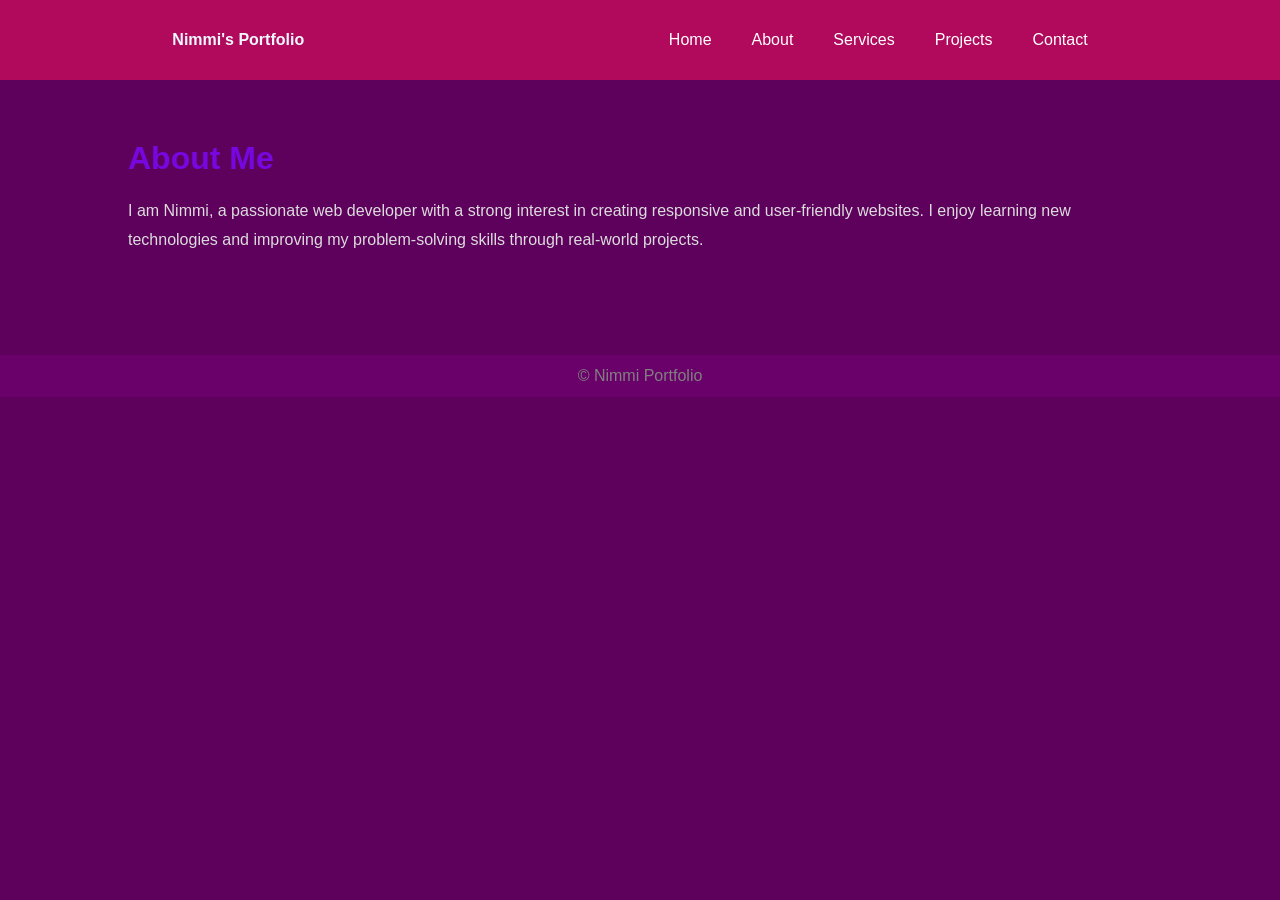
<file: About.html>
<!DOCTYPE html>
<html lang="en">
<head>
    <title>About Me</title>
    <link rel="stylesheet" href="style.css">
</head>
<body>

<nav>
    <div><b>Nimmi's Portfolio</b></div>
    <ul>
        <li><a href="index.html">Home</a></li>
        <li><a href="About.html">About</a></li>
        <li><a href="Services.html">Services</a></li>
        <li><a href="Projects.html">Projects</a></li>
        <li><a href="Contact.html">Contact</a></li>
    </ul>
</nav>

<section class="section">
    <h1>About Me</h1>
    <p>
        I am Nimmi, a passionate web developer with a strong interest in creating
        responsive and user-friendly websites. I enjoy learning new technologies
        and improving my problem-solving skills through real-world projects.
    </p>
</section>

<footer>
    <div class="footer-rights">© Nimmi Portfolio</div>
</footer>

</body>
</html>
</file>
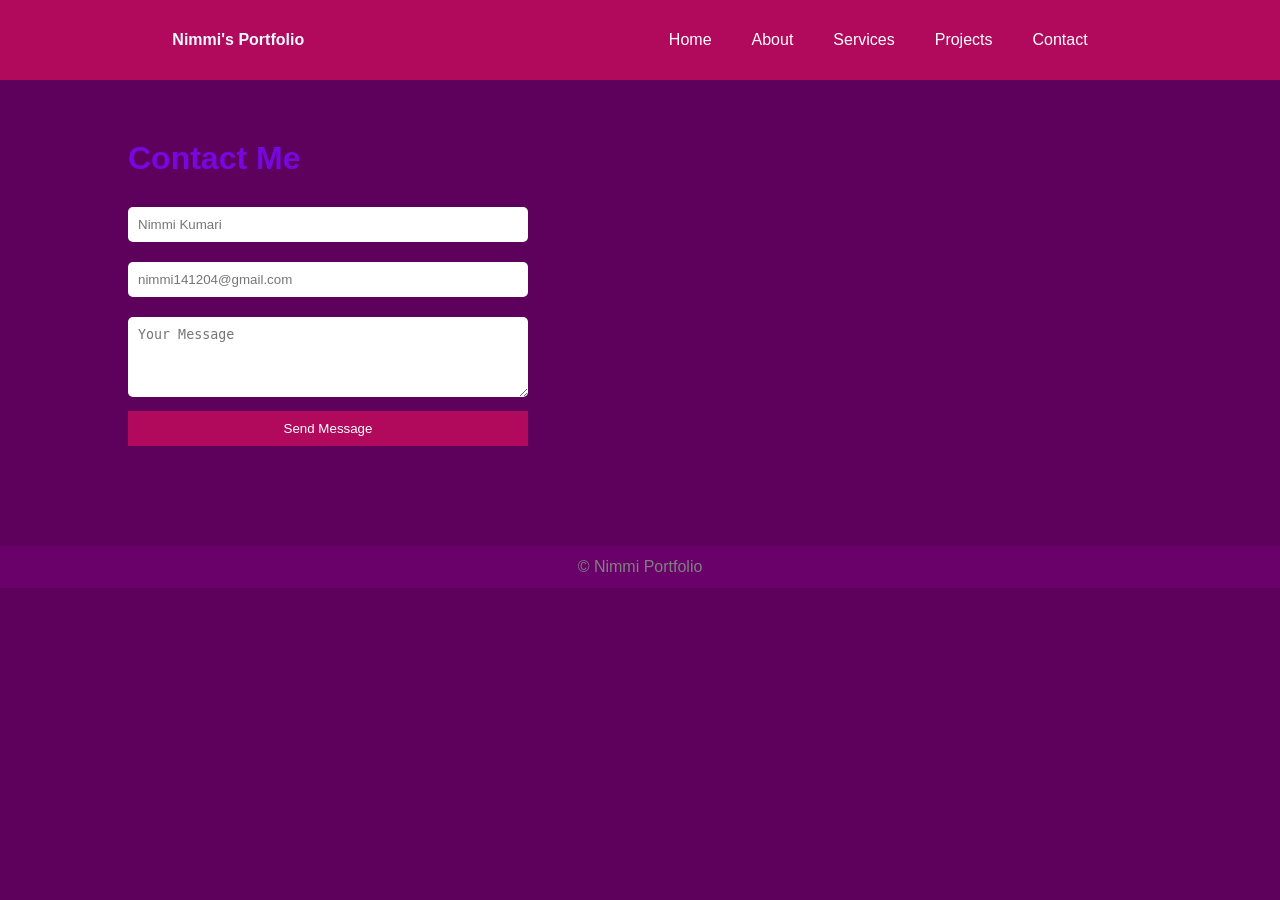
<file: Contact.html>
<!DOCTYPE html>
<html lang="en">
<head>
    <title>Contact Me</title>
    <link rel="stylesheet" href="style.css">
</head>
<body>

<nav>
    <div><b>Nimmi's Portfolio</b></div>
    <ul>
        <li><a href="index.html">Home</a></li>
        <li><a href="About.html">About</a></li>
        <li><a href="Services.html">Services</a></li>
        <li><a href="Projects.html">Projects</a></li>
        <li><a href="Contact.html">Contact</a></li>
    </ul>
</nav>

<section class="section">
    <h1>Contact Me</h1>

    <form>
        <input type="text" placeholder="Nimmi Kumari" required>
        <input type="email" placeholder="nimmi141204@gmail.com" required>
        <textarea rows="4" placeholder="Your Message"></textarea>
        <button type="submit">Send Message</button>
    </form>
</section>

<footer>
    <div class="footer-rights">© Nimmi Portfolio</div>
</footer>

</body>
</html>
</file>
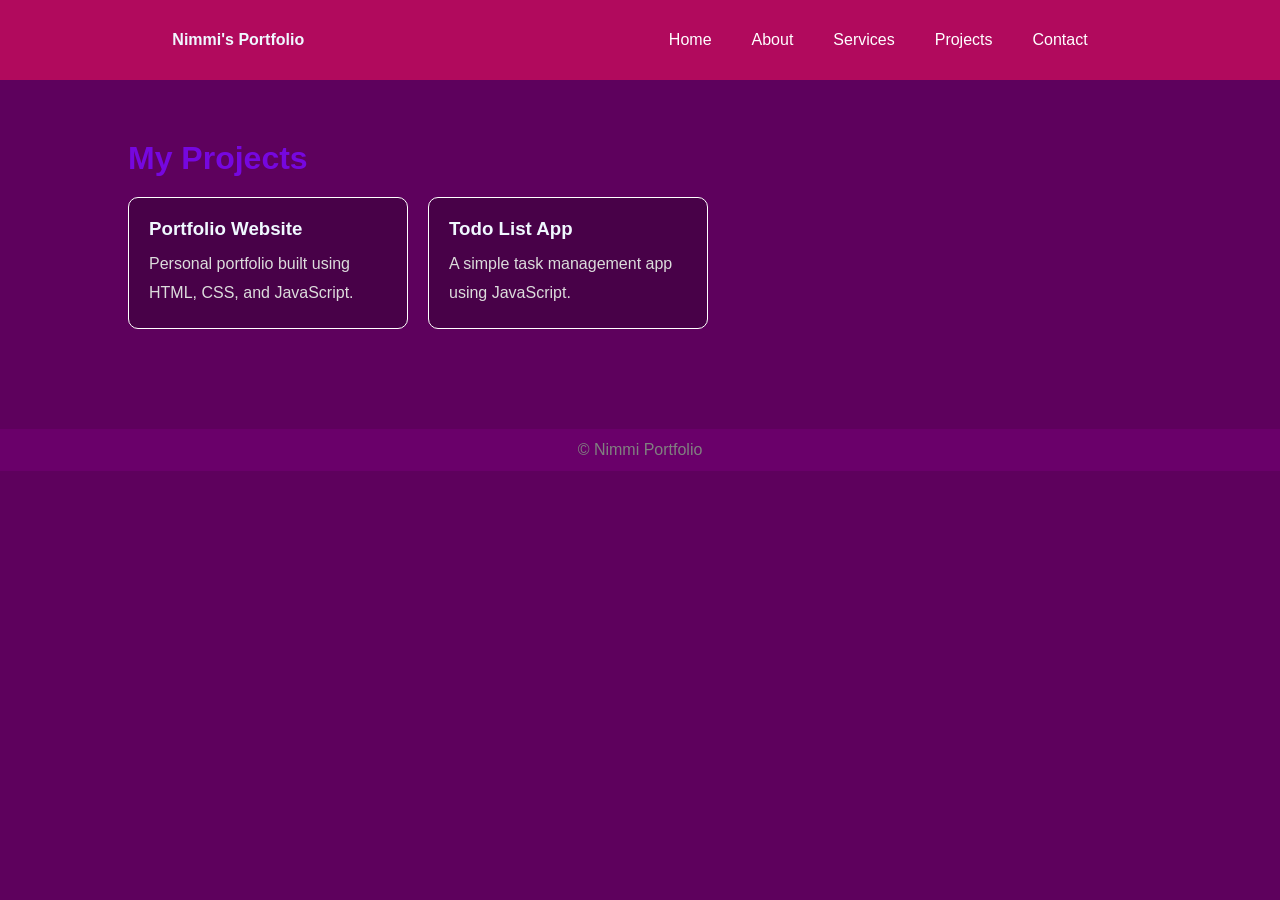
<file: Projects.html>
<!DOCTYPE html>
<html lang="en">
<head>
    <title>Projects</title>
    <link rel="stylesheet" href="style.css">
</head>
<body>

<nav>
    <div><b>Nimmi's Portfolio</b></div>
    <ul>
        <li><a href="index.html">Home</a></li>
        <li><a href="About.html">About</a></li>
        <li><a href="Services.html">Services</a></li>
        <li><a href="Projects.html">Projects</a></li>
        <li><a href="Contact.html">Contact</a></li>
    </ul>
</nav>

<section class="section">
    <h1>My Projects</h1>

    <div class="card-container">
        <div class="card">
            <h3>Portfolio Website</h3>
            <p>Personal portfolio built using HTML, CSS, and JavaScript.</p>
        </div>

        <div class="card">
            <h3>Todo List App</h3>
            <p>A simple task management app using JavaScript.</p>
        </div>
    </div>
</section>

<footer>
    <div class="footer-rights">© Nimmi Portfolio</div>
</footer>

</body>
</html>
</file>
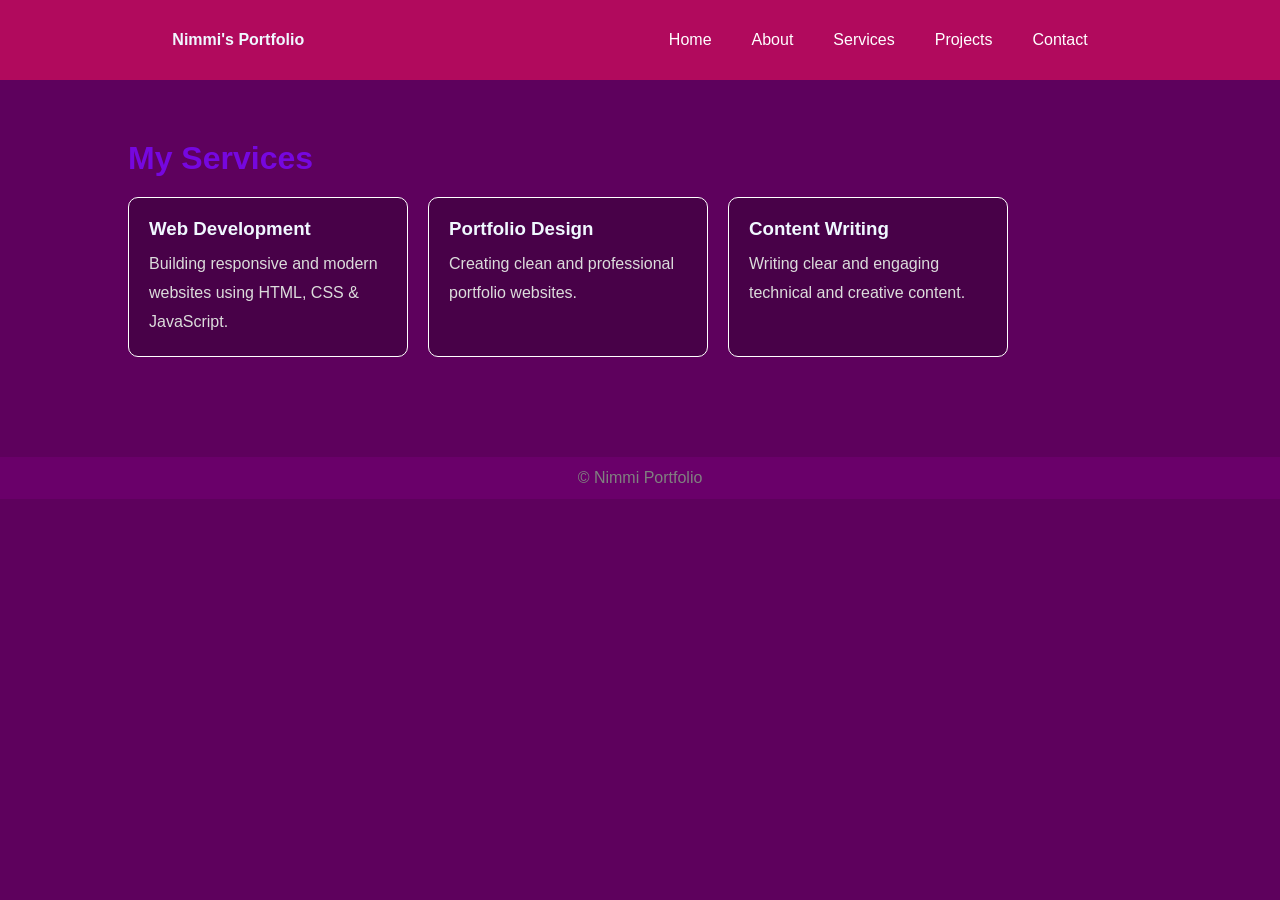
<file: Services.html>
<!DOCTYPE html>
<html lang="en">
<head>
    <title>Services</title>
    <link rel="stylesheet" href="style.css">
</head>
<body>

<nav>
    <div><b>Nimmi's Portfolio</b></div>
    <ul>
        <li><a href="index.html">Home</a></li>
        <li><a href="About.html">About</a></li>
        <li><a href="Services.html">Services</a></li>
        <li><a href="Projects.html">Projects</a></li>
        <li><a href="Contact.html">Contact</a></li>
    </ul>
</nav>

<section class="section">
    <h1>My Services</h1>

    <div class="card-container">
        <div class="card">
            <h3>Web Development</h3>
            <p>Building responsive and modern websites using HTML, CSS & JavaScript.</p>
        </div>

        <div class="card">
            <h3>Portfolio Design</h3>
            <p>Creating clean and professional portfolio websites.</p>
        </div>

        <div class="card">
            <h3>Content Writing</h3>
            <p>Writing clear and engaging technical and creative content.</p>
        </div>
    </div>
</section>

<footer>
    <div class="footer-rights">© Nimmi Portfolio</div>
</footer>

</body>
</html>
</file>
<file: style.css>
* {
    margin: 0;
    padding: 0;
    box-sizing: border-box;
}

body {
    background-color: rgb(94, 1, 93);
    color: aliceblue;
    font-family: 'Poppins', sans-serif;
}

/* Navbar */
nav {
    display: flex;
    justify-content: space-around;
    align-items: center;
    height: 80px;
    background-color: rgb(177, 10, 93);
}

nav ul {
    display: flex;
}

nav ul li {
    list-style: none;
    margin: 0 20px;
}

nav ul li a {
    text-decoration: none;
    color: white;
}

nav ul li a:hover {
    color: rgb(243, 129, 129);
}

/* Common Section */
.section {
    max-width: 80vw;
    margin: auto;
    padding: 60px 0;
}

.section h1 {
    font-size: 2rem;
    margin-bottom: 20px;
    color: rgb(118, 7, 223);
}

.section p {
    line-height: 1.8;
    color: rgb(220, 220, 220);
}

/* Cards */
.card-container {
    display: flex;
    flex-wrap: wrap;
    gap: 20px;
}

.card {
    background: rgb(72, 1, 72);
    padding: 20px;
    border-radius: 10px;
    width: 280px;
    border: 1px solid white;
}

.card h3 {
    margin-bottom: 10px;
}

/* Contact Form */
form {
    max-width: 400px;
}

form input, form textarea {
    width: 100%;
    padding: 10px;
    margin: 10px 0;
    border-radius: 5px;
    border: none;
}

form button {
    padding: 10px;
    width: 100%;
    background: rgb(177, 10, 93);
    color: white;
    border: none;
    cursor: pointer;
}

form button:hover {
    background: rgb(243, 129, 129);
}

/* Footer */
footer {
    background-color: rgb(106, 0, 106);
    margin-top: 40px;
}

.footer-rights {
    text-align: center;
    padding: 12px;
    color: gray;
}
</file>
